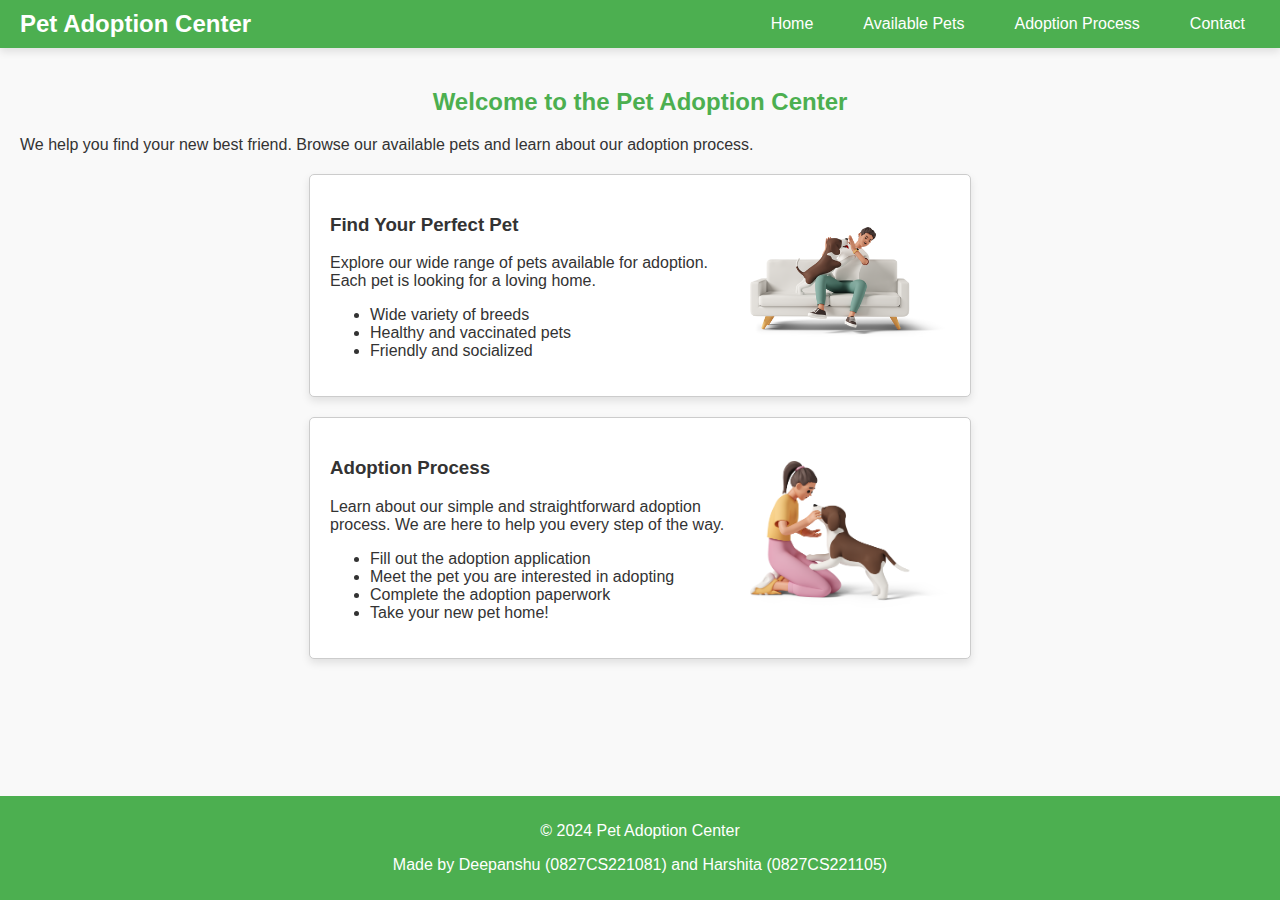
<file: index.html>
<!DOCTYPE html>
<html lang="en">
<head>
    <meta charset="UTF-8">
    <meta name="viewport" content="width=device-width, initial-scale=1.0">
    <title>Pet Adoption - Home</title>
    <link rel="stylesheet" href="styles.css">
</head>
<body>
    <header>
        <h1>Pet Adoption Center</h1>
        <nav>
            <ul>
                <li><a href="index.html">Home</a></li>
                <li><a href="available-pets.html">Available Pets</a></li>
                <li><a href="adoption-process.html">Adoption Process</a></li>
                <li><a href="contact.html">Contact</a></li>
            </ul>
        </nav>
    </header>
    <main>
        <h2>Welcome to the Pet Adoption Center</h2>
        <p>We help you find your new best friend. Browse our available pets and learn about our adoption process.</p>
        
        <div class="banner">
            <div class="banner-text">
                <h3>Find Your Perfect Pet</h3>
                <p>Explore our wide range of pets available for adoption. Each pet is looking for a loving home.</p>
                <ul>
                    <li>Wide variety of breeds</li>
                    <li>Healthy and vaccinated pets</li>
                    <li>Friendly and socialized</li>
                </ul>
            </div>
            <div class="banner-image">
                <img src="assets/banner.png" alt="Pet Image 1">
            </div>
        </div>
        
        <div class="banner">
            <div class="banner-text">
                <h3>Adoption Process</h3>
                <p>Learn about our simple and straightforward adoption process. We are here to help you every step of the way.</p>
                <ul>
                    <li>Fill out the adoption application</li>
                    <li>Meet the pet you are interested in adopting</li>
                    <li>Complete the adoption paperwork</li>
                    <li>Take your new pet home!</li>
                </ul>
            </div>
            <div class="banner-image">
                <img src="assets/banner1.png" alt="Pet Image 2">
            </div>
        </div>
    </main>
    <footer>
        <p>&copy; 2024 Pet Adoption Center</p>
        <p>Made by Deepanshu (0827CS221081) and Harshita (0827CS221105)</p>
    </footer>
</body>
</html>
</file>
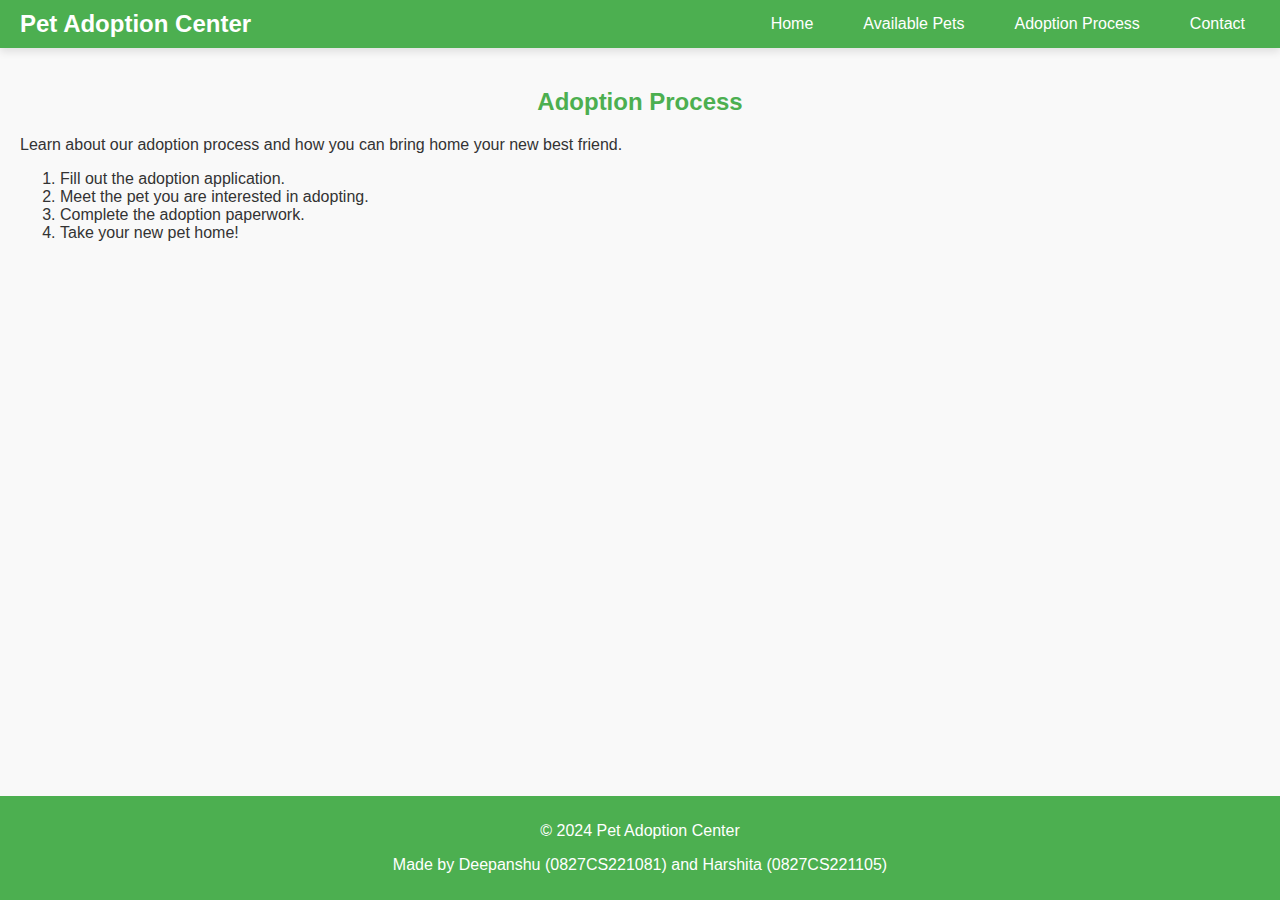
<file: adoption-process.html>
<!DOCTYPE html>
<html lang="en">
<head>
    <meta charset="UTF-8">
    <meta name="viewport" content="width=device-width, initial-scale=1.0">
    <title>Pet Adoption - Adoption Process</title>
    <link rel="stylesheet" href="styles.css">
</head>
<body>
    <header>
        <h1>Pet Adoption Center</h1>
        <nav>
            <ul>
                <li><a href="index.html">Home</a></li>
                <li><a href="available-pets.html">Available Pets</a></li>
                <li><a href="adoption-process.html">Adoption Process</a></li>
                <li><a href="contact.html">Contact</a></li>
            </ul>
        </nav>
    </header>
    <main>
        <h2>Adoption Process</h2>
        <p>Learn about our adoption process and how you can bring home your new best friend.</p>
        <ol>
            <li>Fill out the adoption application.</li>
            <li>Meet the pet you are interested in adopting.</li>
            <li>Complete the adoption paperwork.</li>
            <li>Take your new pet home!</li>
        </ol>
    </main>
    <footer>
        <p>&copy; 2024 Pet Adoption Center</p>
        <p>Made by Deepanshu (0827CS221081) and Harshita (0827CS221105)</p>
    </footer>
</body>
</html>
</file>
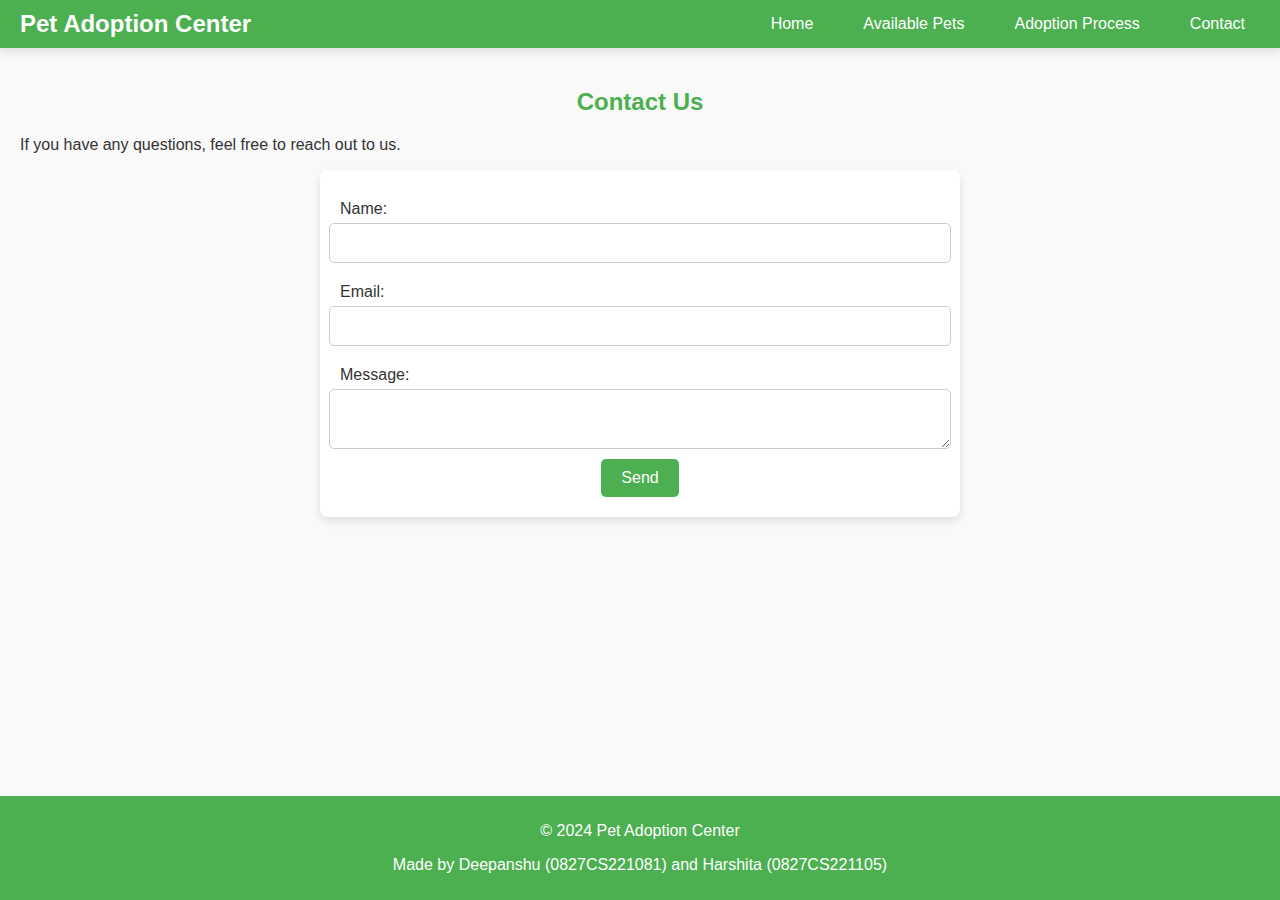
<file: contact.html>
<!DOCTYPE html>
<html lang="en">
<head>
    <meta charset="UTF-8">
    <meta name="viewport" content="width=device-width, initial-scale=1.0">
    <title>Pet Adoption - Contact</title>
    <link rel="stylesheet" href="styles.css">
</head>
<body>
    <header>
        <h1>Pet Adoption Center</h1>
        <nav>
            <ul>
                <li><a href="index.html">Home</a></li>
                <li><a href="available-pets.html">Available Pets</a></li>
                <li><a href="adoption-process.html">Adoption Process</a></li>
                <li><a href="contact.html">Contact</a></li>
            </ul>
        </nav>
    </header>
    <main>
        <h2>Contact Us</h2>
        <p>If you have any questions, feel free to reach out to us.</p>
        <form>
            <label for="name">Name:</label>
            <input type="text" id="name" name="name" required>
            <label for="email">Email:</label>
            <input type="email" id="email" name="email" required>
            <label for="message">Message:</label>
            <textarea id="message" name="message" required></textarea>
            <button type="submit">Send</button>
        </form>
    </main>
    <footer>
        <p>&copy; 2024 Pet Adoption Center</p>
        <p>Made by Deepanshu (0827CS221081) and Harshita (0827CS221105)</p>
    </footer>
</body>
</html>
</file>
<file: styles.css>
/* General Styles */
body {
    font-family: Arial, sans-serif;
    margin: 0;
    padding: 0;
    background-color: #f9f9f9;
    color: #333;
    display: flex;
    flex-direction: column;
    min-height: 100vh;
}

/* Header */
header {
    background-color: #4CAF50;
    color: white;
    padding: 10px 20px;
    display: flex;
    justify-content: space-between;
    align-items: center;
    box-shadow: 0 4px 8px rgba(0, 0, 0, 0.1);
}

header h1 {
    margin: 0;
    font-size: 1.5rem;
}

nav ul {
    list-style-type: none;
    padding: 0;
    margin: 0;
    display: flex;
}

nav ul li {
    margin-left: 20px;
}

nav ul li a {
    color: white;
    text-decoration: none;
    padding: 10px 15px;
    transition: background-color 0.3s ease, color 0.3s ease;
}

nav ul li a:hover {
    background-color: white;
    color: #4CAF50;
    border-radius: 5px;
}

/* Main Content */
main {
    padding: 20px;
    flex: 1;
}

h2 {
    text-align: center;
    color: #4CAF50;
    margin-bottom: 20px;
}

/* Pet List Grid */
.pet-list {
    display: grid;
    grid-template-columns: repeat(auto-fill, minmax(200px, 1fr));
    gap: 20px;
    margin: 0 auto;
    max-width: 1200px;
}

/* Pet Card */
.pet {
    background-color: white;
    border: 1px solid #ddd;
    border-radius: 8px;
    padding: 10px;
    box-shadow: 0 4px 6px rgba(0, 0, 0, 0.1);
    text-align: center;
    transition: transform 0.3s ease;
}

.pet:hover {
    transform: translateY(-5px);
}

/* Image Styling */
.pet img {
    width: 120px;
    height: 120px; /* Smaller height for images */

    border-radius: 5px;
    margin-bottom: 10px;
}

/* Footer */
footer {
    background-color: #4CAF50;
    color: white;
    text-align: center;
    padding: 10px 0;
    position: relative;
    width: 100%;
    bottom: 0;
    margin-top: auto;
}

.banner {
    display: flex;
    align-items: center;
    justify-content: space-between;
    background-color: white;
    border: 1px solid #ccc;
    border-radius: 5px;
    margin: 20px auto;
    padding: 20px;
    max-width: 50%;
    box-shadow: 0 4px 8px rgba(0, 0, 0, 0.1);
}

.banner-text {
    flex: 1;
    padding-right: 20px;
    text-align: left;
}

.banner-image img {
    max-width: 200px;
    border-radius: 5px;
}

/* Form Styling */
form {
    display: flex;
    flex-direction: column;
    align-items: center;
    max-width: 600px;
    margin: 0 auto;
    background-color: white;
    padding: 20px;
    border-radius: 8px;
    box-shadow: 0 4px 8px rgba(0, 0, 0, 0.1);
}

form label {
    margin: 10px 0 5px;
    width: 100%;
    text-align: left;
}

form input, form textarea {
    width: 100%;
    padding: 10px;
    margin-bottom: 10px;
    border: 1px solid #ccc;
    border-radius: 5px;
    font-size: 1rem;
}

form button {
    background-color: #4CAF50;
    color: white;
    border: none;
    padding: 10px 20px;
    font-size: 1rem;
    cursor: pointer;
    border-radius: 5px;
    transition: background-color 0.3s ease;
}

form button:hover {
    background-color: #45a049;
}
</file>
